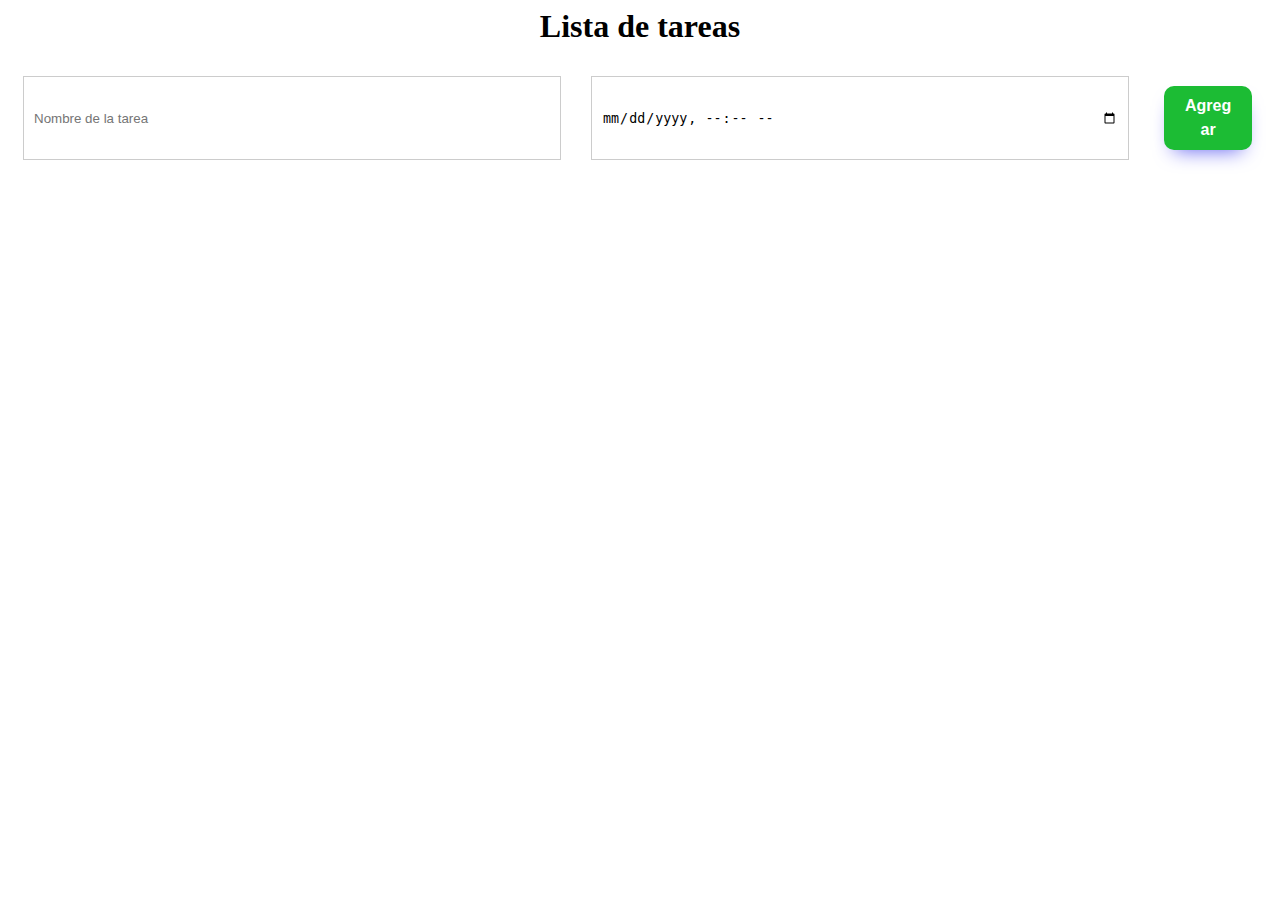
<file: index.html>
<!-- COMENTARIOS -->
<!-- ESTRUCTURA BASE DE HTML-->
<!-- Etiqueta HTML, opcionalmente doctype-->
<!DOCTYPE -- HTML>
<html>
  <!-- ETIQUETA HEAD, CONTIENE METADATOS E IMPORTACIONES-->
  <head>
    <title>Ejemplo HTML</title>
    <link rel="stylesheet" href="./styles/main.css" />
  </head>
  <!--ETIQUETA BODY, el cuerpo de la pagina, contenido-->
  <!-- Todo lo que se mueste se conoce como el DOM, Document object model-->
  <body>
    <h1 class="texto-header">Lista de tareas</h1>
    <a href="/contacto.html"></a>
    <!--Las listas se componen de elemento contenedor y de los datos-->
    <!-- REGULARMENTE SE UTILIZAN DIRECCIONES RELATIVAS-->
    <!-- ./public/bernardo.jpeg -->
    <div class="contenedor-doble">
      <input
        id="input-nombre-tarea"
        class="input-tarea"
        placeholder="Nombre de la tarea"
      />
      <input
        id="input-fecha-tarea"
        class="input-tarea"
        placeholder="Fecha de entrega"
        type="datetime-local"
      />
      <!--TODO Cambiar foto de perfil-->
      <button id="boton-agregar-01" class="boton-agregar">Agregar</button>
    </div>
    <br />
    <ul id="tareas-por-hacer" class="lista-tareas"></ul>
  </body>
  <script src="./lista.js"></script>
</html>
</file>
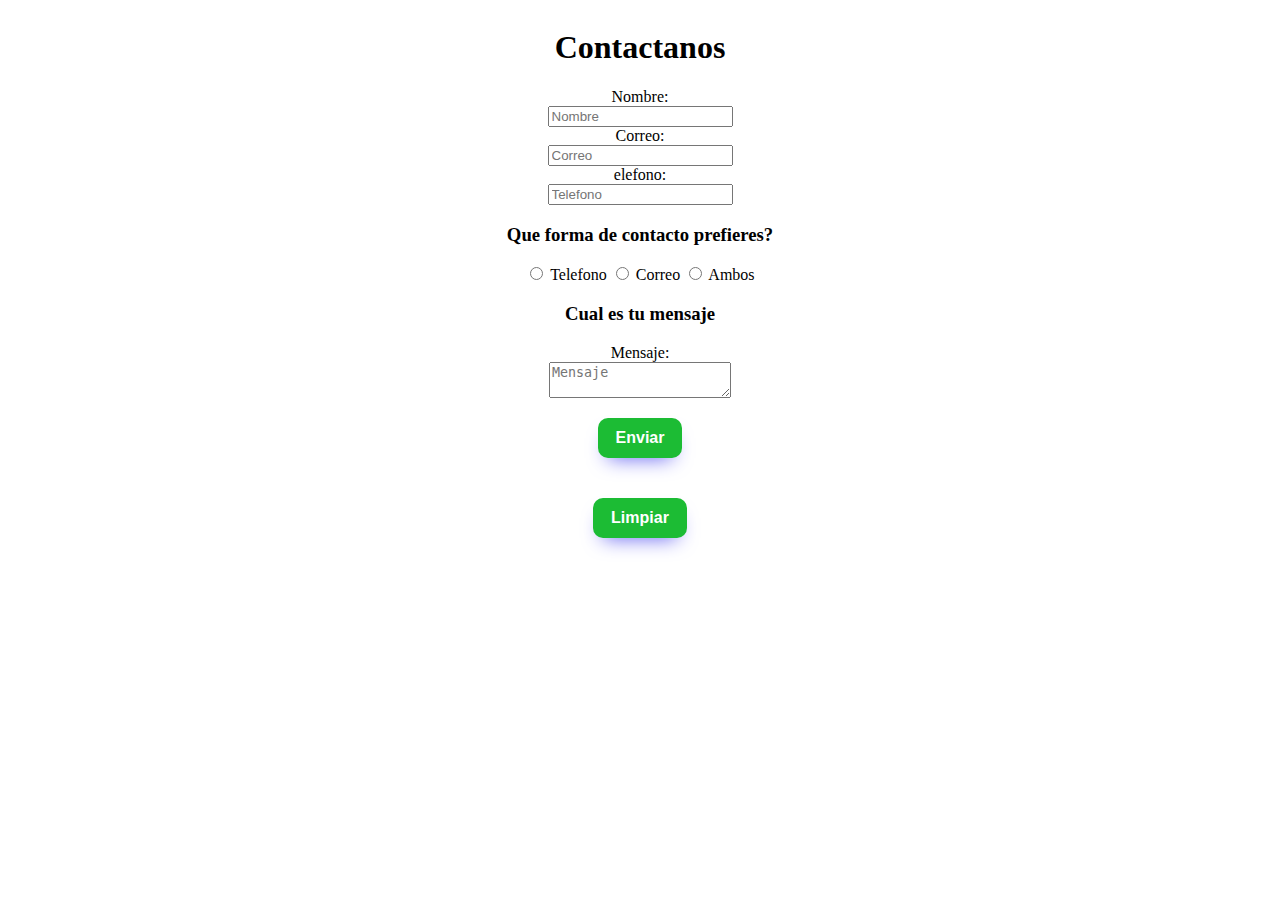
<file: contacto.html>
<!DOCTYPE html>
<html>
  <head>
    <title>Contacto</title>
    <link rel="stylesheet" href="./styles/main.css" />
  </head>
  <body class="contacto">
    <form class="contacto">
      <h1 class="texto-header">Contactanos</h1>
      <label for="nombre">Nombre:</label>
      <input id="nombre" name="nombre" placeholder="Nombre" />
      <label for="correo">Correo:</label>
      <input id="correo" name="correo" placeholder="Correo" type="email" />
      <label for="telefono"><Tarea></Tarea>elefono:</label>
      <input id="telefono" name="telefono" placeholder="Telefono" type="tel" />
      <h3>Que forma de contacto prefieres?</h3>
      <div>
        <input
          id="contacto-telefono"
          name="medio-contacto"
          type="radio"
          value="telefono"
        />
        <label for="contacto-telefono">Telefono</label>
        <input
          id="contacto-correo"
          name="medio-contacto"
          type="radio"
          value="correo"
        />
        <label for="contacto-correo">Correo</label>
        <input
          id="contacto-ambos"
          name="medio-contacto"
          type="radio"
          value="ambos"
        />
        <label for="contacto-ambos">Ambos</label>
      </div>
      <h3>Cual es tu mensaje</h3>
      <label for="mensaje">Mensaje:</label>
      <textarea id="mensaje" name="mensaje" placeholder="Mensaje"></textarea>
      <button type="submit" id="boton-enviar" class="boton-agregar">
        Enviar
      </button>
      <button type="reset" id="boton-limpiar" class="boton-agregar">
        Limpiar
      </button>
    </form>
  </body>
</html>
</file>
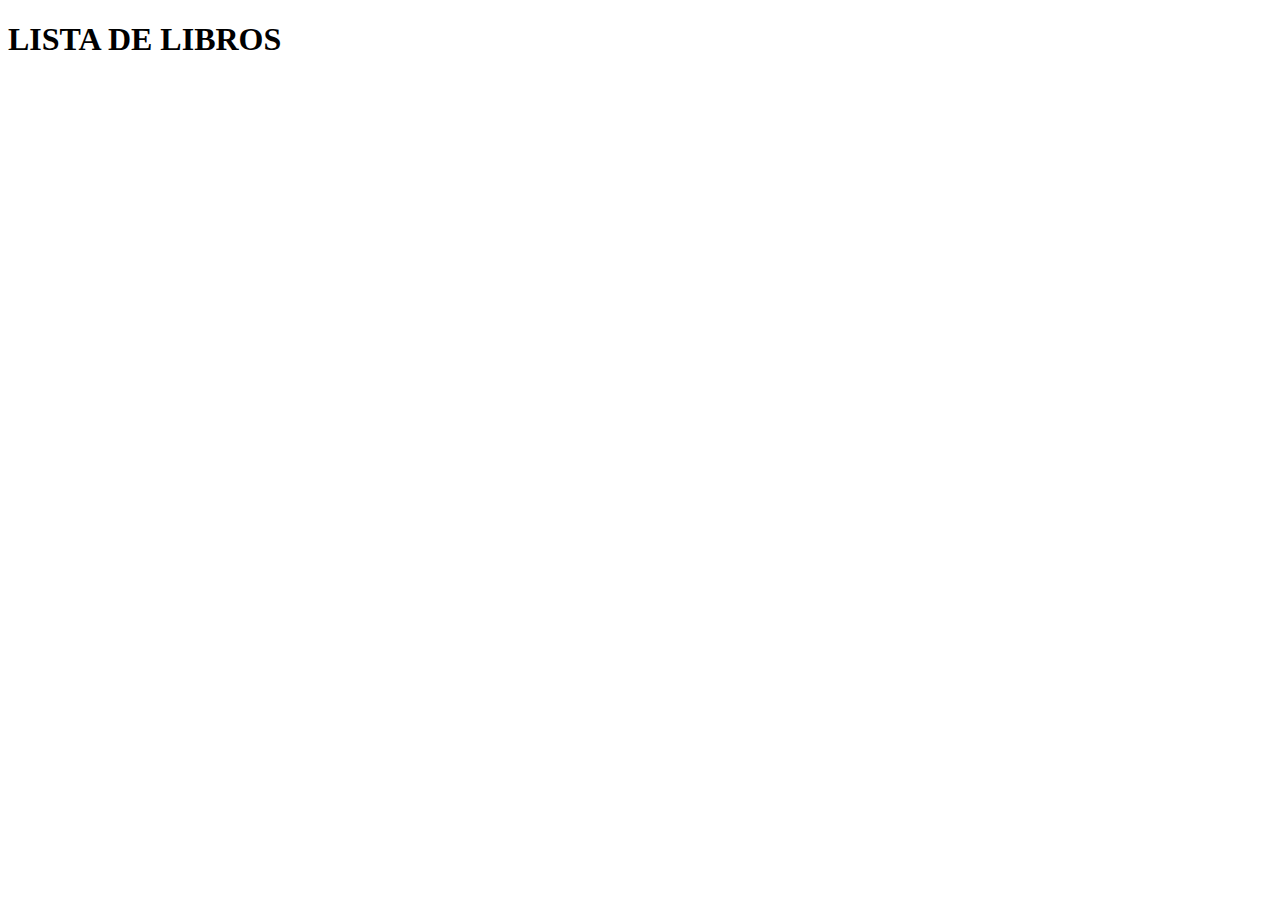
<file: libros.html>
<!DOCTYPE html>
<head>
  <title>Libros</title>
</head>
<body>
  <h1>LISTA DE LIBROS</h1>
  <div id="listalibros"></div>
  <script>
    /*
    {
        "id": 0,
        "name": "Mountain of madness",
        "releaseDate": "1992-01-12T06:00:00.000Z",
        "created_at": "2024-03-28T06:38:03.000Z",
        "updated_at": null
    }
    */
    const base_url = "http://localhost:3050";
    fetch(base_url + "/books")
      .then((res) => {
        if (res.status == 200) {
          return res.json();
        } else {
          console.log("Error, status is " + res.status);
          console.log(res);
        }
      })
      .then((data) => {
        const listalibros = document.getElementById("listalibros");
        data.forEach((libro) => {
          const libroElement = document.createElement("div");
          libroElement.appendChild(document.createTextNode(libro.name));
          libroElement.appendChild(document.createElement("br"));
          libroElement.appendChild(document.createTextNode(libro.releaseDate));
          libroElement.appendChild(document.createElement("br"));
          listalibros.appendChild(libroElement);
        });
      });
  </script>
</body>
</file>
<file: styles/main.css>
.texto-header {
  text-align: center;
}
.contenedor-doble {
  display: flex;
  justify-content: center;
}
.imagen-perfil {
  height: 100px;
  width: 100px;
}
.input-tarea {
  width: 50%;
  padding: 10px;
  margin: 10px 15px;
  border: 1px solid #ccc;
}
.boton-tarea {
  margin: 10px;
  background-color: #333;
  color: white;
  border: none;
  cursor: pointer;
}
.boton-tarea:hover {
  background-color: #555;
}
.lista-tareas {
  list-style: none;
  padding: 0;
  width: 50%;
  display: flex;
  flex-direction: column;
  align-items: center;
}
.boton-agregar {
  margin: 20px;
  background: #1cbc34;
  border-radius: 10px;
  box-shadow: #5e5df0 0 10px 20px -10px;
  box-sizing: border-box;
  color: #ffffff;
  cursor: pointer;
  font-family: Inter, Helvetica, "Apple Color Emoji", "Segoe UI Emoji",
    NotoColorEmoji, "Noto Color Emoji", "Segoe UI Symbol", "Android Emoji",
    EmojiSymbols, -apple-system, system-ui, "Segoe UI", Roboto, "Helvetica Neue",
    "Noto Sans", sans-serif;
  font-size: 16px;
  font-weight: 700;
  line-height: 24px;
  opacity: 1;
  outline: 0 solid transparent;
  padding: 8px 18px;
  user-select: none;
  -webkit-user-select: none;
  touch-action: manipulation;
  width: fit-content;
  word-break: break-word;
  border: 0;
}

.contacto {
  display: flex;
  flex-direction: column;
  align-items: center;
}

.tabla_std {
  width: 70%;
  border-collapse: collapse;
  margin: 20px;
}
.tabla_row {
  border: 1px solid #ccc;
}
.tabla_row:hover {
  background-color: #5d5757;
}
.tabla_cell {
  padding: 10px;
  text-align: center;
  border: 1px solid #ccc;
}
</file>
